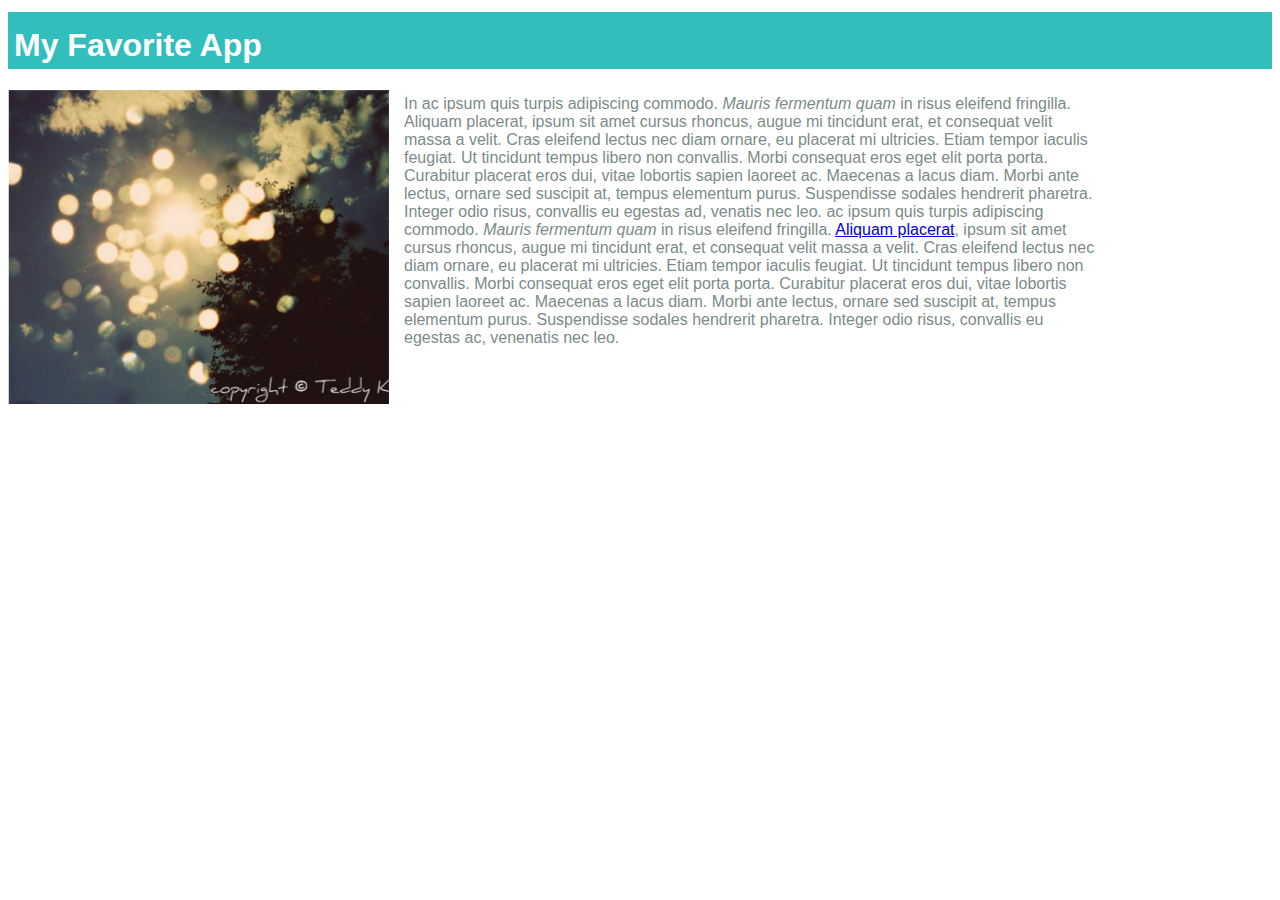
<file: practice/index.html>
<!DOCTYPE html>
<html>
<head>
    <title></title>
    <link rel="stylesheet" href="style.css">

</head>
<body>
    <h1 class="title">My Favorite App</h1>
    <div class="app">
        <div class="screenshot"><img src="img/app.png" alt="This is a screenshot"></div>
        <div class="description">
            In ac ipsum quis turpis adipiscing commodo. <em>Mauris fermentum quam</em> in risus eleifend fringilla. Aliquam placerat, ipsum sit amet cursus rhoncus, augue mi tincidunt erat, et consequat velit massa a velit. Cras eleifend lectus nec diam ornare, eu placerat mi ultricies. Etiam tempor iaculis feugiat. Ut tincidunt tempus libero non convallis. Morbi consequat eros eget elit porta porta. Curabitur placerat eros dui, vitae lobortis sapien laoreet ac. Maecenas a lacus diam. Morbi ante lectus, ornare sed suscipit at, tempus elementum purus. Suspendisse sodales hendrerit pharetra. Integer odio risus, convallis eu egestas ad, venatis nec leo. ac ipsum quis turpis adipiscing commodo. <em>Mauris fermentum quam</em> in risus eleifend fringilla. <a href="#">Aliquam placerat</a>, ipsum sit amet cursus rhoncus, augue mi tincidunt erat, et consequat velit massa a velit. Cras eleifend lectus nec diam ornare, eu placerat mi ultricies. Etiam tempor iaculis feugiat. Ut tincidunt tempus libero non convallis. Morbi consequat eros eget elit porta porta. Curabitur placerat eros dui, vitae lobortis sapien laoreet ac. Maecenas a lacus diam. Morbi ante lectus, ornare sed suscipit at, tempus elementum purus. Suspendisse sodales hendrerit pharetra. Integer odio risus, convallis eu egestas ac, venenatis nec leo.
        </div>
    </div>
</body>
</html>
</file>
<file: practice/style.css>
* {
    outline: 0px solid red !important;
}

* {
    box-sizing: border-box;
}
.title {
    background: #33BEBE;
    color: #ffffff;
    font-family: Helvetica, sans-serif;
    padding: 15px 6px 5px 6px;
    margin-top: 12px;
}
.app {
    display: flex;
}
.description {
    font-family: Arial, Helvetica, sans-serif;
    max-width: 705px;
    padding: 5px;
    margin-left: 10px;
    color: #7C8B88;
}
.image {
    max-width: 460px;

}
</file>
